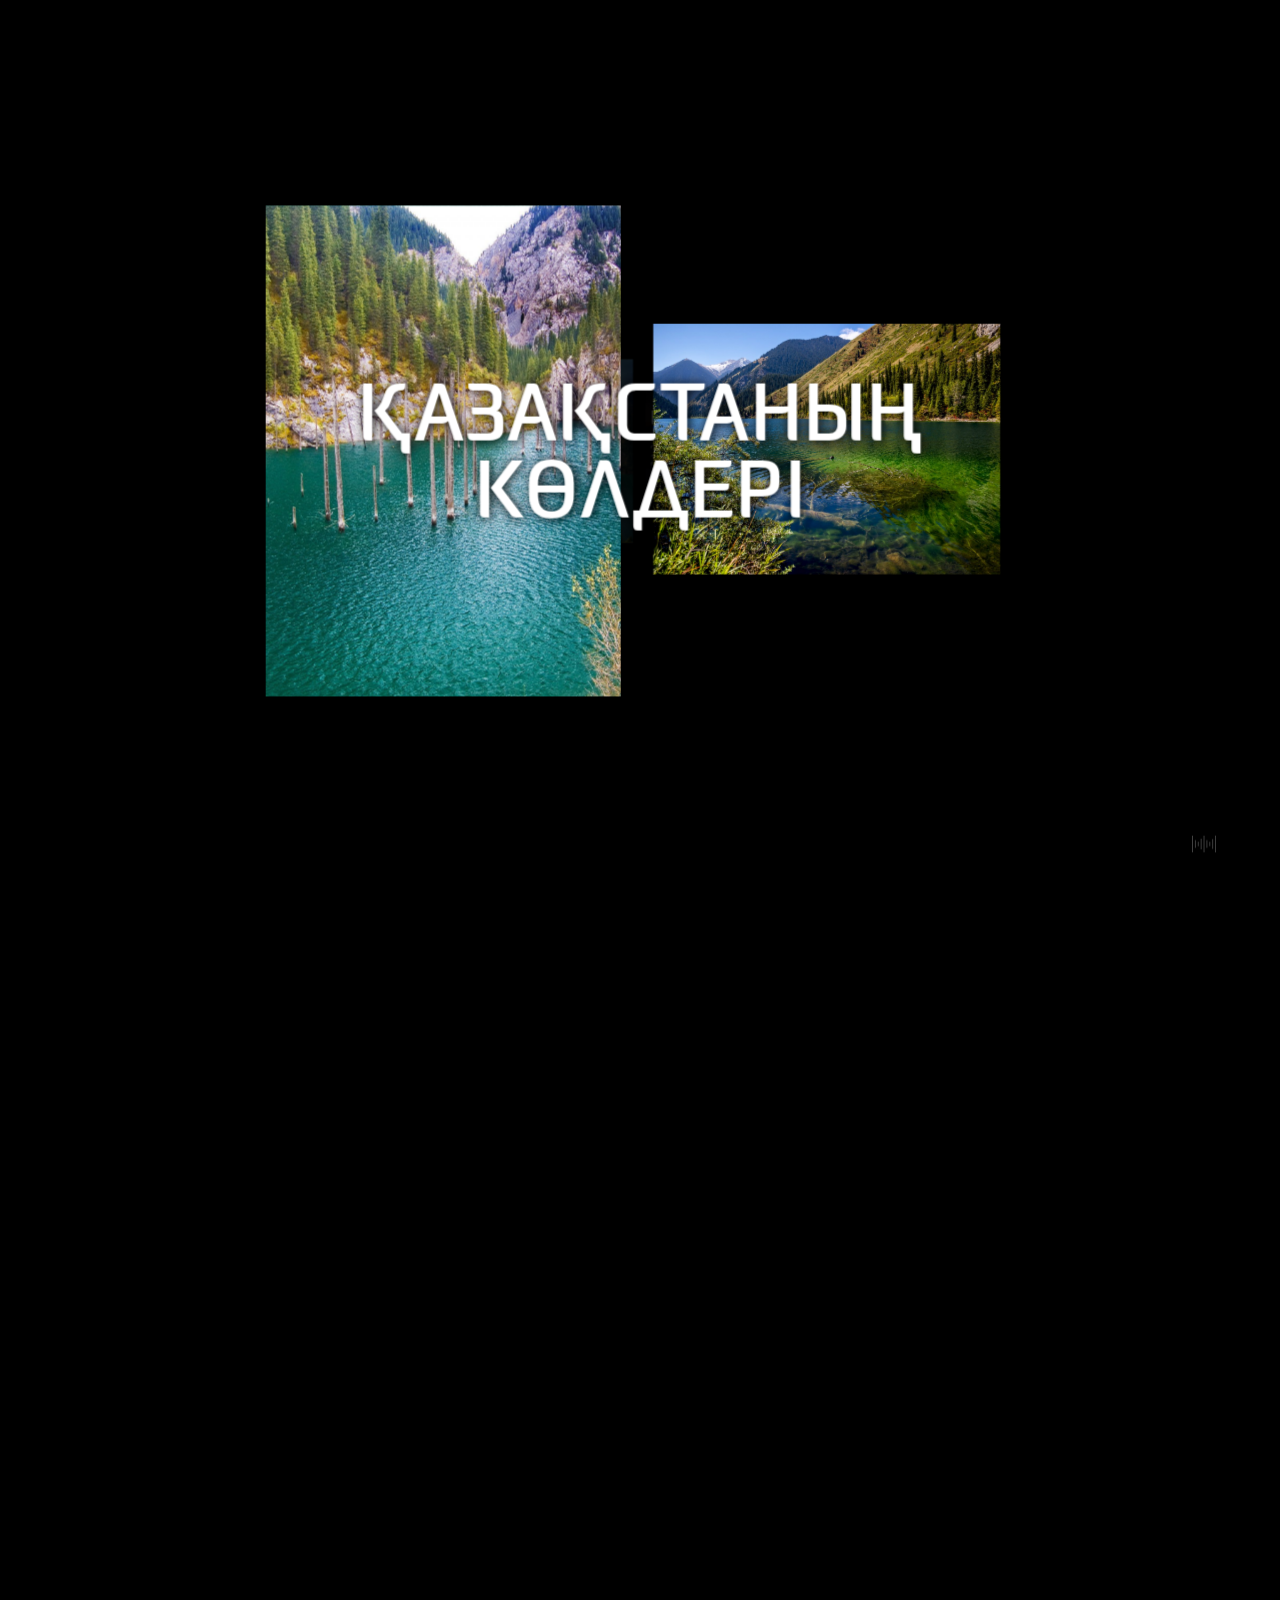
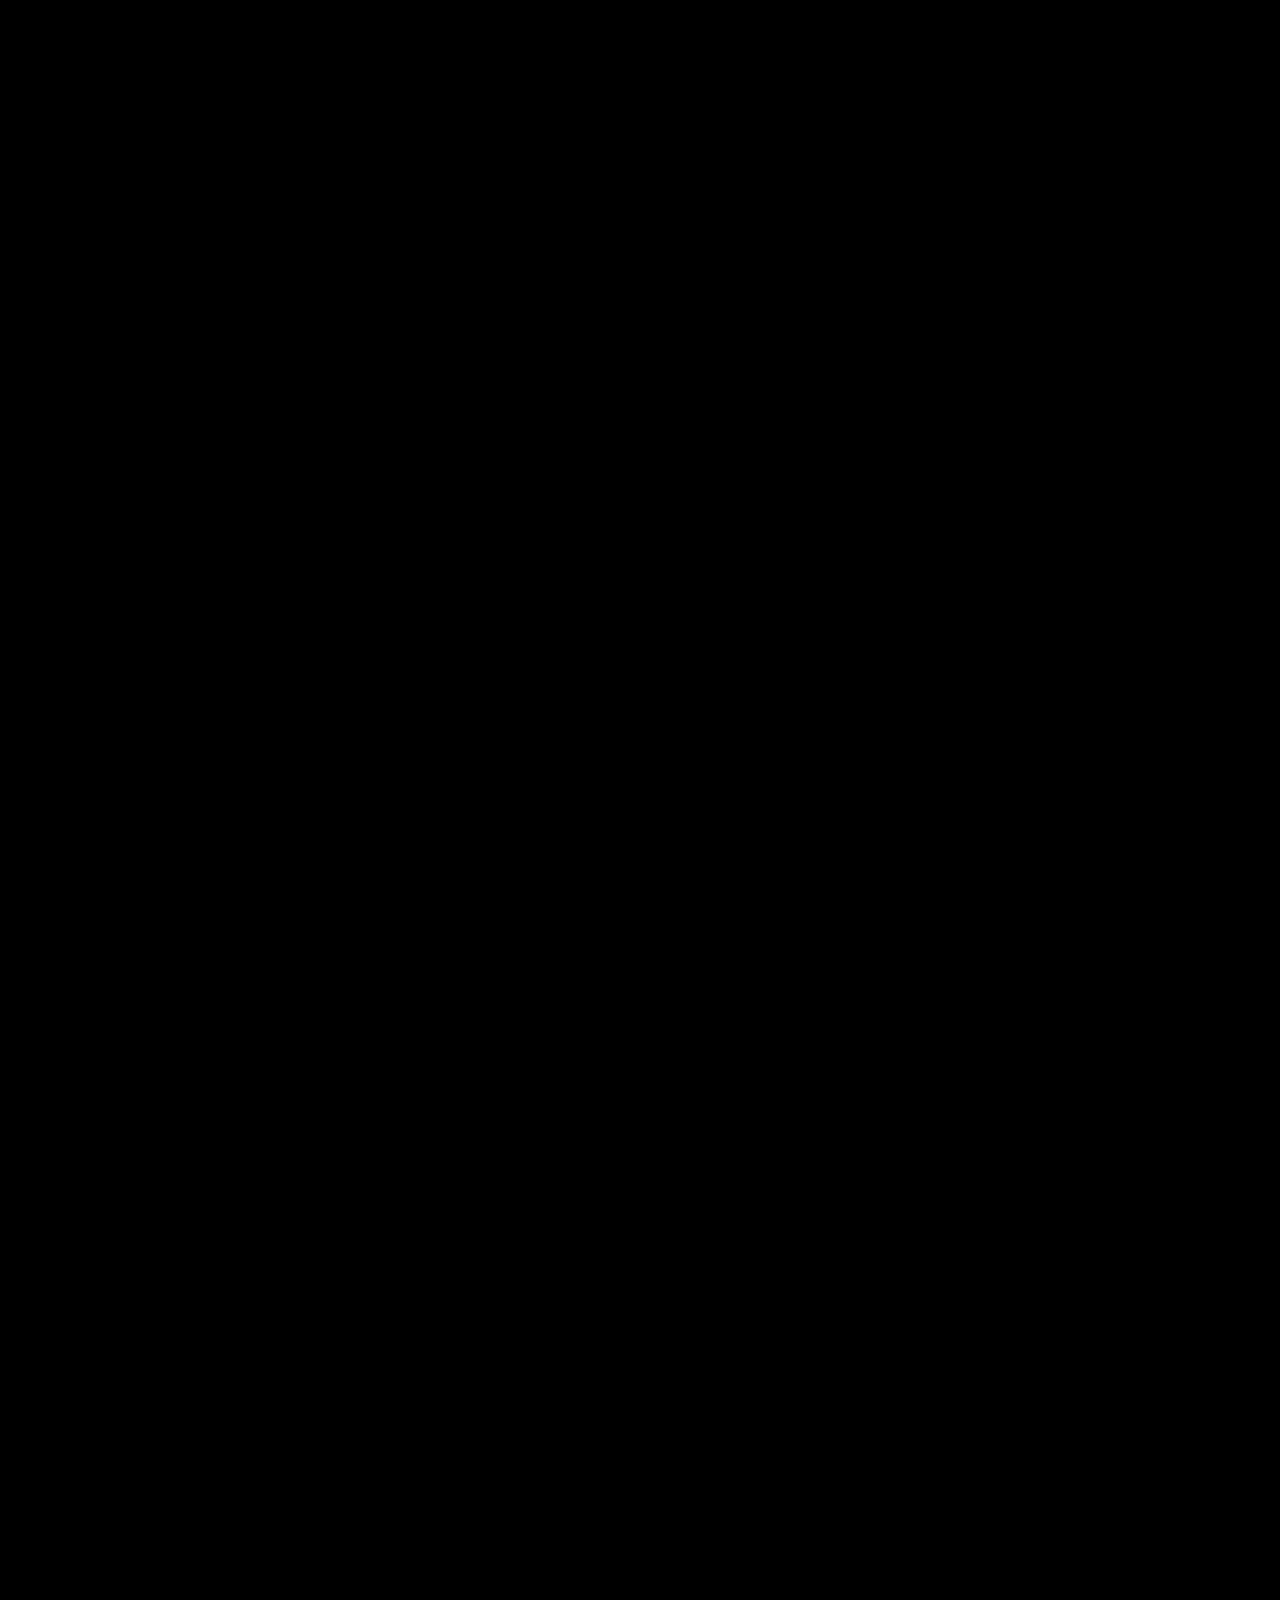
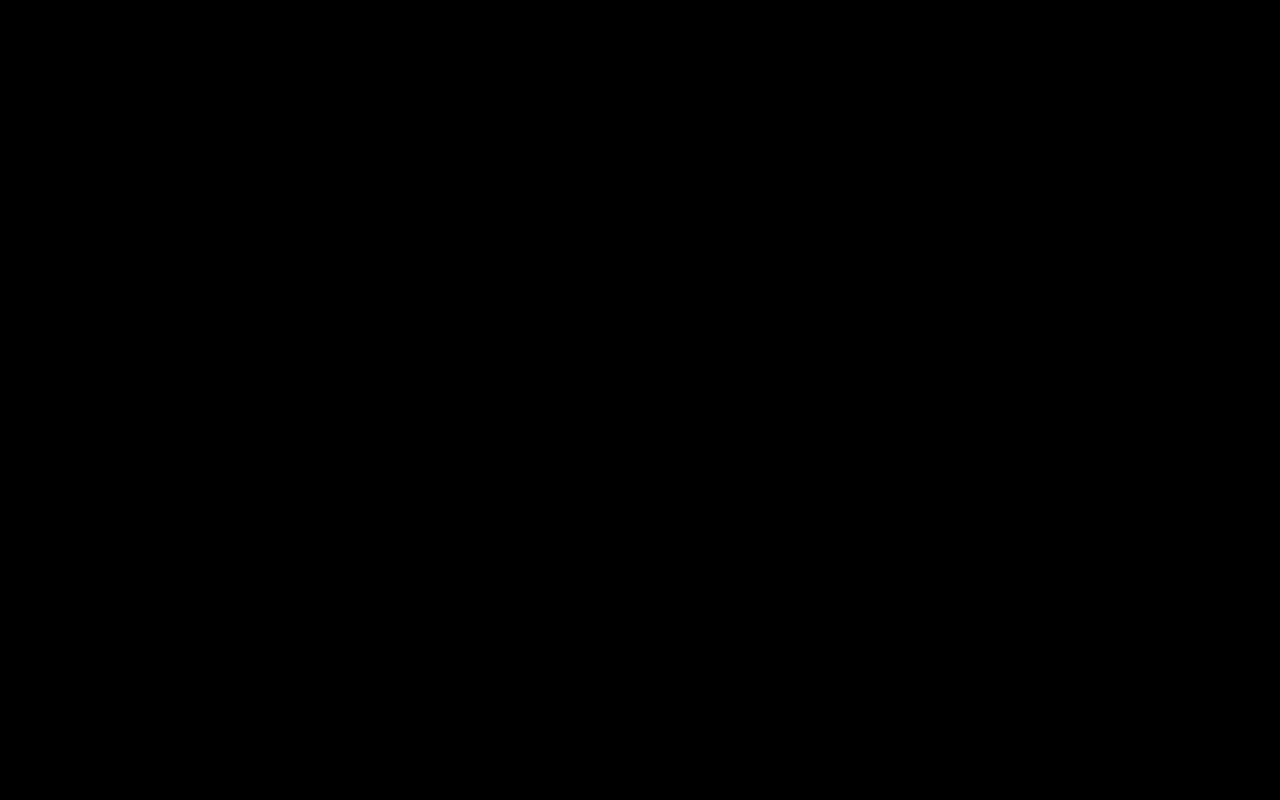
<file: pages1/index.html>
<!DOCTYPE html>
<html lang="en">
<head>
	<script async src="https://pagead2.googlesyndication.com/pagead/js/adsbygoogle.js?client=ca-pub-4770575591812245"
     crossorigin="anonymous"></script>
	<meta charset="UTF-8">
	<meta http-equiv="X-UA-Compatible" content="IE=edge">
	<meta name="viewport" content="width=device-width, initial-scale=1.0">
	<title>Қазақстанның көлдері</title>

	<link rel="stylesheet" href="css/main.css">
	<script src="js/app.js" defer></script>

</head>
<body >

	<div class="container">
		<section class="gallery">

			<div class="frame">
				<div class="frame__content">
					<h2>Қазақстаның көлдері</h2>
				</div>
			</div>

			<div class="frame">
				<div class="frame__content">
					<div class="frame-media frame-media_left" style="background-image: url(images/21.jpg)"></div>
				</div>
			</div>

			<div class="frame frame_bg">
				<div class="frame__content">
					<img class="frame-media frame-media_right" id="video" src="images/25.jpg" >
				</div>
			</div>

			<div class="frame"></div>

			<div class="frame">
				<div class="frame__content text-right">
					<h3>Көлсай</h3>
					<p>Көлсай көлдерінің сансыз құпиясын ашар алғашқы «кілт» айдындардың атауында жасырылған, тіпті айқын көрсетілген десек те болады. Асқар таулардың бауырайындағы сайларда орын тапқан әсем көлдер Алматы облысындағы «Көлсай көлдері» ұлттық табиғи саябағы аумағына кіреді.</p>
				</div>
			</div>

			<div class="frame frame_bg">
				<div class="frame__content">
					<div class="frame-media frame-media_left" style="background-image: url(images/23.jpg)"></div>
				</div>
			</div>

			<div class="frame"><div class="frame__content text-left">
				<h3>Бурабай көлі</h3>
				<p>Бурабай көлі Қазақ Швейцариясы – осындай екінші атауы осы таңғажайып жерлерде Солтүстік Қазақстанда (Көкшетау). Арасында сары, опаленной күн, шексіз дала кенеттен «өседі» жасыл орман қабырғасы.</p>
			</div></div>

			<div class="frame frame_bg">
				<div class="frame__content">
					<div class="frame-media frame-media_right" style="background-image: url(images/22.jpg)"></div>
				</div>
			</div>

			<div class="frame"></div>

			<div class="frame">
				<div class="frame__content text-left">
					<h3>Жасыбай көлі</h3>
					<p>Жасыбай – Баянауыл ұлттық саябағыныңаумағындағы алты көлдің арасындағы ең үлкені. Ұзындығы 4 шақырым, ені екі шақырым болатын ауданды алып жатқан көлдің тереңдігі 15 метрге дейін жетеді.</p>
				</div>
			</div>

			<div class="frame frame_bg">
				<div class="frame__content">
					<div class="frame-media frame-media_right" style="background-image: url(images/20.jpg)"></div>
				</div>
			</div>

			<div class="frame">
				<div class="frame__content">
					<img class="frame-media frame-media_left" id="video" src="images/25.jpg" autoplay loop muted>
				</div>
			</div>

			<div class="frame"></div>
			<div class="frame"><div class="frame__content text-left">
				<h3>Есік көлі</h3>
				<p>Есік көлі - Солтүстік Тянь-Шаньның ең әдемі тау көлдерінің бірі, ол Феникс құсы сияқты қайта тірілудің таңғажайып қабілетін көрсетеді.</p>
			</div></div>

			<div class="frame frame_bg">
				<div class="frame__content">
					<div class="frame-media frame-media_right" style="background-image: url(images/24.jpg)"></div>
				</div>
			</div>

			<div class="frame frame_bg">
				<div class="frame__content">
					<img class="frame-media" id="video" src="images/25.jpg" autoplay loop muted>
				</div>
			</div>

			<div class="frame"></div>
			<div class="frame"></div>

			<div class="frame">
				<div class="frame__content" href="https://www.instagram.com/aqarys_xt/?next=%2F">©Aqarys_xt</div>
			</div>

		</section>
	</div>

	<img class="soundbutton paused" src="images/sound.gif" alt="Alt">
	<audio class="audio" src="media/ambient.mp3" loop ></audio>

</body>
</html>
</file>
<file: pages1/css/main.css>
* {
	margin: 0;
	padding: 0;
	box-sizing: border-box;
}
:root {
	--index: calc(1vw + 1vh);
	--gutter: 30px;
	--side-small: 26;
	--side-big: 36;
	--depth: 4000px;
	--transition: .75s cubic-bezier(.075, .5, 0, 1)
}

/* Скрываем Scrollbar */
body {
	scrollbar-width: none; /* Firefox */
}
body::-webkit-scrollbar { 
	display: none; /* Safari and Chrome */
}

@font-face {
	font-family: raleway_c;
	src: url(../fonts/ModernH-Bold\ \(2\).ttf);
	font-weight: 300;
}
@font-face {
	font-family: raleway_c;
	src: url(../fonts/ModernH-Bold\ \(1\).ttf);
	font-weight: 100;
}
body {
	background-color: black;
	color: #fff;
	font-size: calc(var(--index) * .8);
	font-family: raleway_c, sans-serif;
	line-height: 1.75;
	height: var(--depth);
	font-weight: 300;
}
.container {
	width: 100%;
	height: 100%;
	position: fixed;
	perspective: 1500px;
}
.gallery {
	transform-style: preserve-3d;
	height: 100%;
}
.frame {
	width: 100%;
	height: 100%;
	position: absolute;
	display: flex;
	align-items: center;
	justify-content: center;
	transition: var(--transition), opacity .75s ease;
	will-change: transform;
	transform-style: preserve-3d;
}
h1, h2, h3, h4 {
	font-weight: 100;
	text-transform: uppercase;
	width: min-content;
	line-height: 1;
	text-shadow: 1px 1px 10px black;
	
}
.frame h2 {
	text-align: center;
	font-size: calc(var(--index) * 3.3);

}
.frame-media {
	position: relative;
	width: calc(var(--index) * var(--side-small));
	height: calc(var(--index) * var(--side-big));
	background-position: center;
	background-size: cover;
}
.frame-media_left {
	right: calc(var(--side-small) / 2 * var(--index) + var(--gutter));
}
.frame-media_right {
	left: calc(var(--side-small) / 2 * var(--index) + var(--gutter));
}
.frame_bg {
	background-color: rgb(0 0 0 / .87);
}
#video.frame-media {
	width: calc(var(--index) * var(--side-big));
	height: calc(var(--index) * var(--side-small));
}
#video.frame-media_right {
	left: calc(var(--side-big) / 2 * var(--index) + var(--gutter));
}
#video.frame-media_left {
	right: calc(var(--side-big) / 2 * var(--index) + var(--gutter));
}
.text-right > * {
	position: relative;
	left: 18vw;
}
.text-left > * {
	position: relative;
	right: 18vw;
}
.frame h3 {
	font-size: calc(var(--index) * 3);
}
.frame p {
	max-width: 30vw;
	margin-top: 3vh;
}
.soundbutton {
	position: fixed;
	bottom: 5vh;
	right: 5vw;
	cursor: pointer;
	width: 24px;
	transition: .25s ease;
}
.soundbutton.paused {
	opacity: .25;
}
</file>
